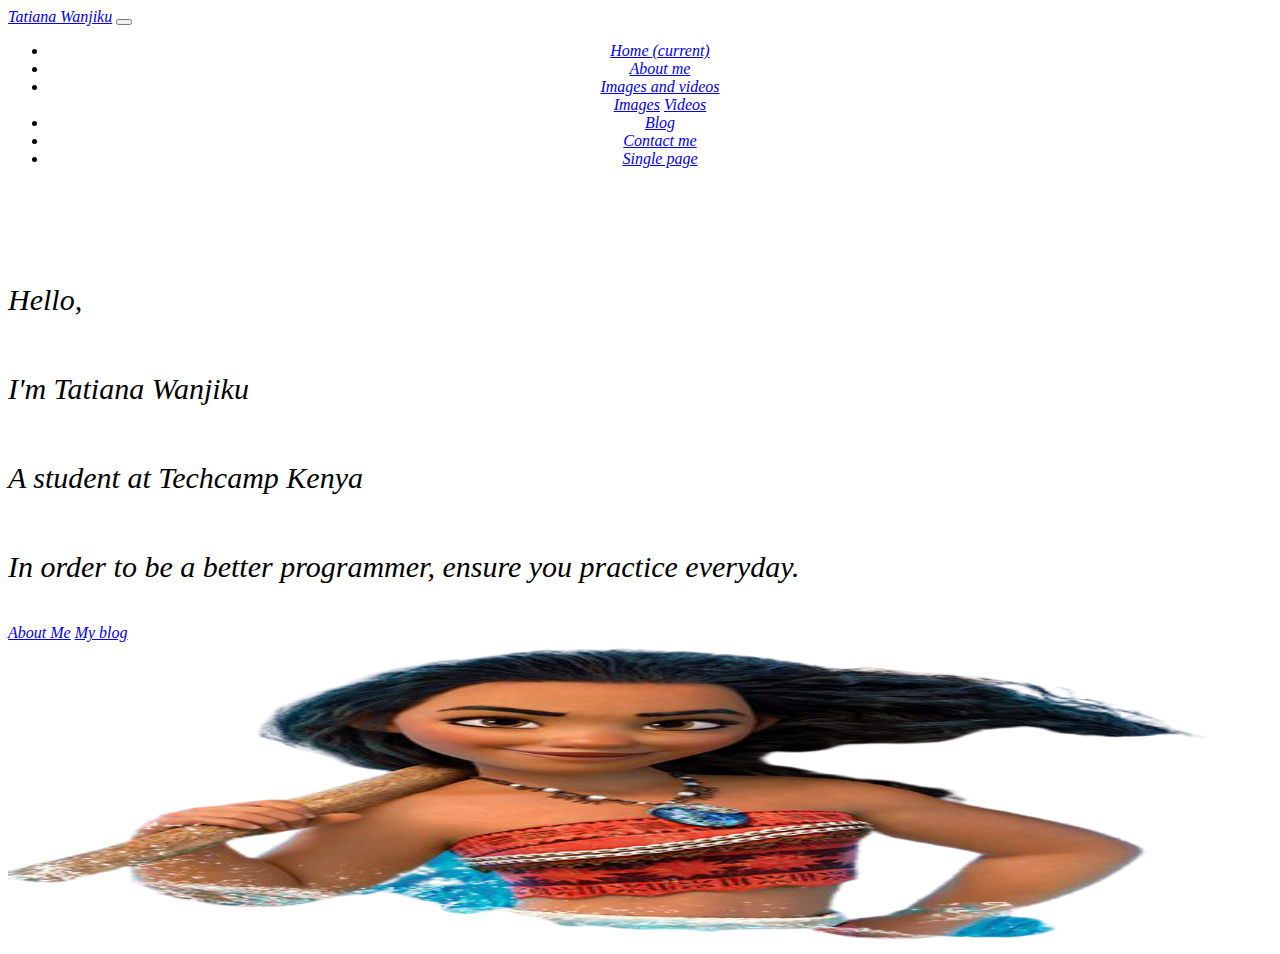
<file: index.html>
<!DOCTYPE html>
<html lang="en">

<head>
  <meta charset="UTF-8">
  <meta name="viewport" content="width=device-width, initial-scale=1.0">
  <title>SHIKO</title>
  <link rel="stylesheet" href="https://cdn.jsdelivr.net/npm/bootstrap@4.5.3/dist/css/bootstrap.min.css"
    integrity="sha384-TX8t27EcRE3e/ihU7zmQxVncDAy5uIKz4rEkgIXeMed4M0jlfIDPvg6uqKI2xXr2" crossorigin="anonymous">
  <link rel="stylesheet" href="css/styles.css">
</head>

<body>


  <nav class="navbar navbar-expand-lg navbar-dark bg-dark">
    <a class="navbar-brand" href="#">Tatiana Wanjiku</a>
    <button class="navbar-toggler" type="button" data-toggle="collapse" data-target="#navbarSupportedContent" aria-controls="navbarSupportedContent" aria-expanded="false" aria-label="Toggle navigation">
      <span class="navbar-toggler-icon"></span>
    </button>
  
    <div class="collapse navbar-collapse bg-dark" id="navbarSupportedContent">
      <ul class="navbar-nav ml-auto">
        <li class="nav-item active">
          <a class="nav-link" href="index.html">Home <span class="sr-only">(current)</span></a>
        </li>
        <li class="nav-item">
          <a class="nav-link" href="about.html">About me</a>
        </li>
        <li class="nav-item dropdown">
          <a class="nav-link dropdown-toggle" href="#" id="navbarDropdown" role="button" data-toggle="dropdown" aria-haspopup="true" aria-expanded="false">
            Images and videos
          </a>
          <div class="dropdown-menu" aria-labelledby="navbarDropdown">
            <a class="dropdown-item" href="imageandvideo.html">Images</a>
            <a class="dropdown-item" href="imageandvideo.html">Videos</a>
            <div class="dropdown-divider"></div>
            <a class="dropdown-item" href="#"></a>
          </div>
        </li>
        <li class="nav-item">
          <a class="nav-link" href="blog.html" tabindex="-1" aria-disabled="true">Blog</a>
        </li>
        <li class="nav-item">
          <a class="nav-link" href="contact.html">Contact me</a>
        </li>
        <li class="nav-item">
          <a class="nav-link" href="single2.html" target="_blank">Single page</a>
        </li>


      </ul>
    </div>
  </nav>



  <div class="container ">
    <section class="row">
      <div class="col-sm home-content">
        <p>Hello,</p>
        <p>I'm Tatiana Wanjiku</p>
        <p>A student at Techcamp Kenya</p>
        <p>In order to be a better programmer, ensure you practice everyday.</p>

        <a href="about.html" class="btn btn-primary">About Me</a>
     
        <a href="blog.html" class="btn-btn-primary">My blog</a>

      </div>
      <div class="col-sm">
        <img class="pic3" src="images/moana2.png" alt="moana2.jpg">
      </div>
    </section>
  </div>
















  <script src="https://code.jquery.com/jquery-3.5.1.slim.min.js"
    integrity="sha384-DfXdz2htPH0lsSSs5nCTpuj/zy4C+OGpamoFVy38MVBnE+IbbVYUew+OrCXaRkfj"
    crossorigin="anonymous"></script>
  <script src="https://cdn.jsdelivr.net/npm/bootstrap@4.5.3/dist/js/bootstrap.bundle.min.js"
    integrity="sha384-ho+j7jyWK8fNQe+A12Hb8AhRq26LrZ/JpcUGGOn+Y7RsweNrtN/tE3MoK7ZeZDyx"
    crossorigin="anonymous"></script>
</body>

</html>
</file>
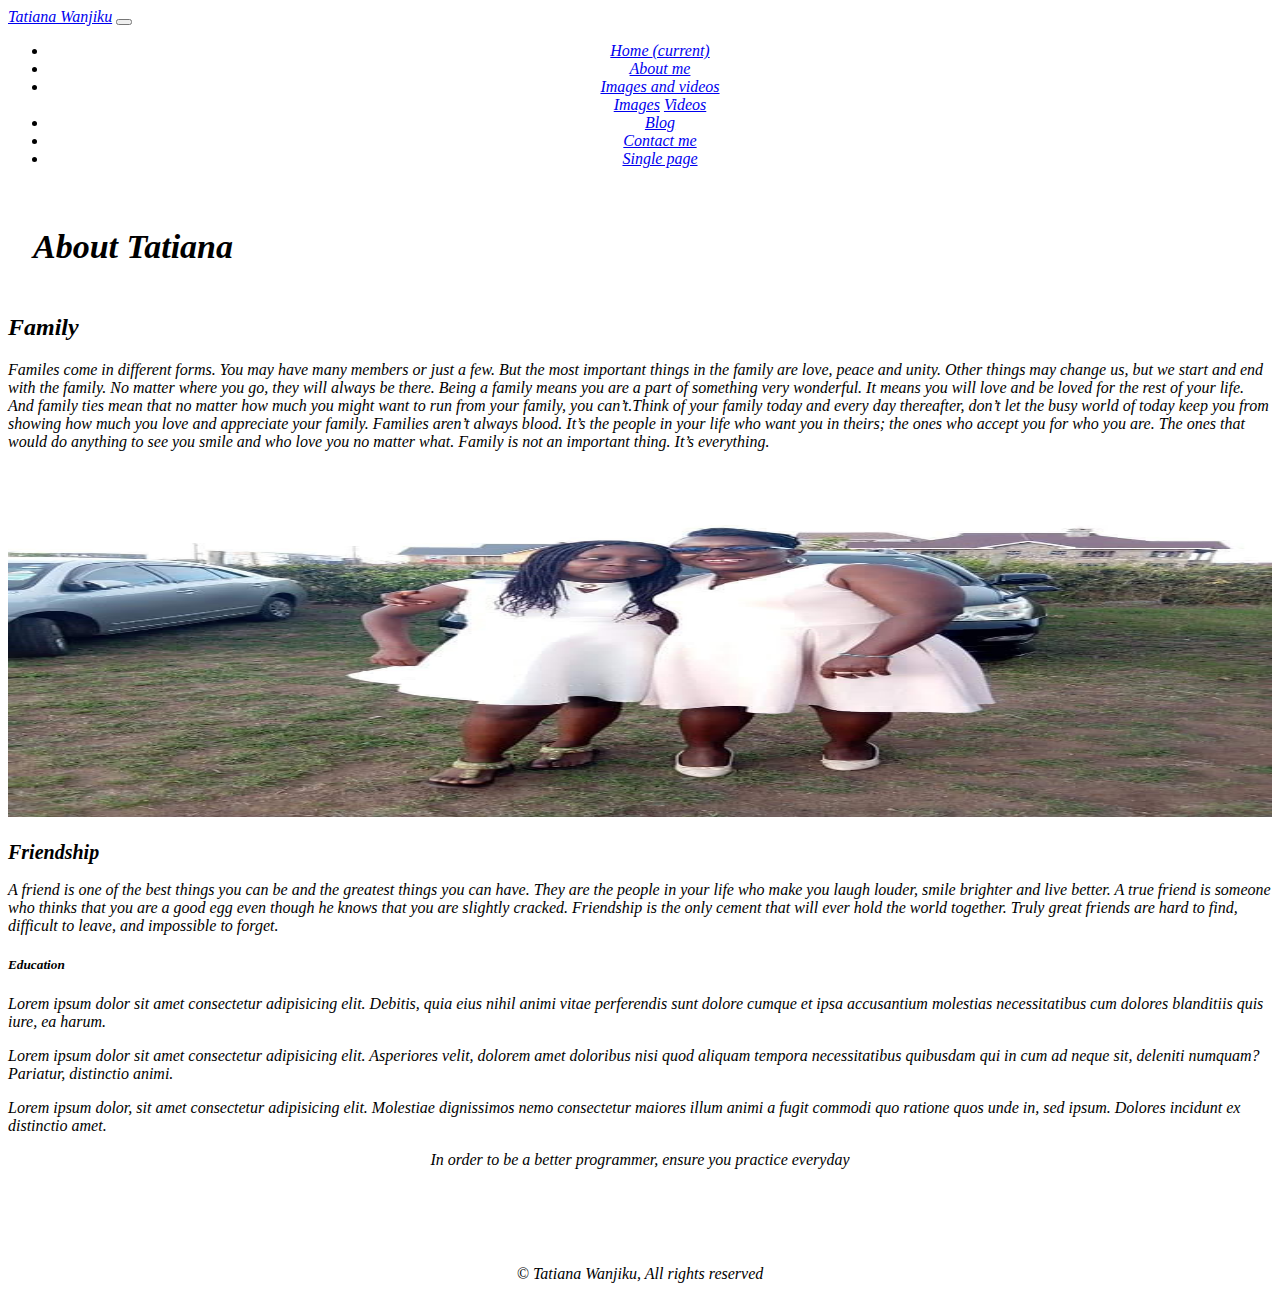
<file: about.html>
<!DOCTYPE html>
<html lang="en">
<head>
    <meta charset="UTF-8">
    <meta name="viewport" content="width=device-width, initial-scale=1.0">
    <title>Document</title>
    <link rel="stylesheet" href="https://cdn.jsdelivr.net/npm/bootstrap@4.5.3/dist/css/bootstrap.min.css" integrity="sha384-TX8t27EcRE3e/ihU7zmQxVncDAy5uIKz4rEkgIXeMed4M0jlfIDPvg6uqKI2xXr2" crossorigin="anonymous">
    <link rel="stylesheet" href="css/styles.css">
</head>
<body>


  
  <nav class="navbar navbar-expand-lg navbar-dark bg-dark">
    <a class="navbar-brand" href="#">Tatiana Wanjiku</a>
    <button class="navbar-toggler" type="button" data-toggle="collapse" data-target="#navbarSupportedContent" aria-controls="navbarSupportedContent" aria-expanded="false" aria-label="Toggle navigation">
      <span class="navbar-toggler-icon"></span>
    </button>
  
    <div class="collapse navbar-collapse bg-dark" id="navbarSupportedContent">
      <ul class="navbar-nav ml-auto">
        <li class="nav-item">
          <a class="nav-link" href="index.html">Home <span class="sr-only">(current)</span></a>
        </li>
        <li class="nav-item active">
          <a class="nav-link" href="about.html">About me</a>
        </li>
        <li class="nav-item dropdown">
          <a class="nav-link dropdown-toggle" href="#" id="navbarDropdown" role="button" data-toggle="dropdown" aria-haspopup="true" aria-expanded="false">
            Images and videos
          </a>
          <div class="dropdown-menu" aria-labelledby="navbarDropdown">
            <a class="dropdown-item" href="imageandvideo.html">Images</a>
            <a class="dropdown-item" href="imageandvideo.html">Videos</a>
            <div class="dropdown-divider"></div>
            <a class="dropdown-item" href="#"></a>
          </div>
        </li>
        <li class="nav-item">
          <a class="nav-link" href="blog.html" tabindex="-1" aria-disabled="true">Blog</a>
        </li>
        <li class="nav-item">
          <a class="nav-link" href="contact.html">Contact me</a>
        </li>
        <li class="nav-item">
          <a class="nav-link" href="single2.html" target="_blank">Single page</a>
        </li>


      </ul>
    </div>
  </nav>



      <h1 class="text-center page-title">About Tatiana</h1>
        <div class="container">
          <div class="row">
            <div class="col-sm">
              <h2>Family</h2>
             <p>
              Familes come in different forms. You may have many members or just a few. But the most important things in the family are love, peace and unity.
              Other things may change us, but we start and end with the family. No matter where you go, they will always be there. Being a family means you are a part of something very wonderful. It means you will love and be loved for the rest of your life.
               And family ties mean that no matter how much you might want to run from your family, you can’t.Think of your family today and every day thereafter, don’t let the busy world of today keep you from showing how much you love and appreciate your family.
               Families aren’t always blood. It’s the people in your life who want you in theirs; the ones who accept you for who you are. The ones that would do anything to see you smile and who love you no matter what. Family is not an important thing. It’s everything.      
             </p>
            </div>
            
            <div class="col-sm">
             <img class="wed" src="images/wed.jpg" alt="wed.jpg">
            </div>

          </div>
        </div>

      <div class="container">
        <h3>Friendship</h3>
          <p>
            A friend is one of the best things you can be and the greatest things you can have. They are the people in your life who make you laugh louder, smile brighter and live better.
            A true friend is someone who thinks that you are a good egg even though he knows that you are slightly cracked. Friendship is the only cement that will ever hold the world together. Truly great friends are hard to find, difficult to leave, and impossible to forget.
          </p>
      </div>

      
      <div class="container">
        <h5>Education</h5>
          <p>
              Lorem ipsum dolor sit amet consectetur adipisicing elit. Debitis, quia eius nihil animi vitae perferendis sunt dolore cumque et ipsa accusantium molestias necessitatibus cum dolores blanditiis quis iure, ea harum.
          </p>

          <p>
              Lorem ipsum dolor sit amet consectetur adipisicing elit. Asperiores velit, dolorem amet doloribus nisi quod aliquam tempora necessitatibus quibusdam qui in cum ad neque sit, deleniti numquam? Pariatur, distinctio animi.
          </p>

          <p>
              Lorem ipsum dolor, sit amet consectetur adipisicing elit. Molestiae dignissimos nemo consectetur maiores illum animi a fugit commodi quo ratione quos unde in, sed ipsum. Dolores incidunt ex distinctio amet.
          </p>
      </div>


          <footer>
            <p>In order to be a better programmer, ensure you practice everyday</p>
            <div class="social-icons">
                <ul>
                    <li><a href=""><i class="fa fa-facebook" aria-hidden="true"></i></a></li>
                    <li><a href=""><i class="fa fa-youtube" aria-hidden="true"></i></a></li>
                    <li><a href=""><i class="fa fa-twitter" aria-hidden="true"></i></a></li>
                </ul>
            </div>
            <p class="copyright">© Tatiana Wanjiku, All rights reserved</p>
        </footer>



















    
    <script src="https://code.jquery.com/jquery-3.5.1.slim.min.js" integrity="sha384-DfXdz2htPH0lsSSs5nCTpuj/zy4C+OGpamoFVy38MVBnE+IbbVYUew+OrCXaRkfj" crossorigin="anonymous"></script>
    <script src="https://cdn.jsdelivr.net/npm/bootstrap@4.5.3/dist/js/bootstrap.bundle.min.js" integrity="sha384-ho+j7jyWK8fNQe+A12Hb8AhRq26LrZ/JpcUGGOn+Y7RsweNrtN/tE3MoK7ZeZDyx" crossorigin="anonymous"></script>   
</body>
</html>
</file>
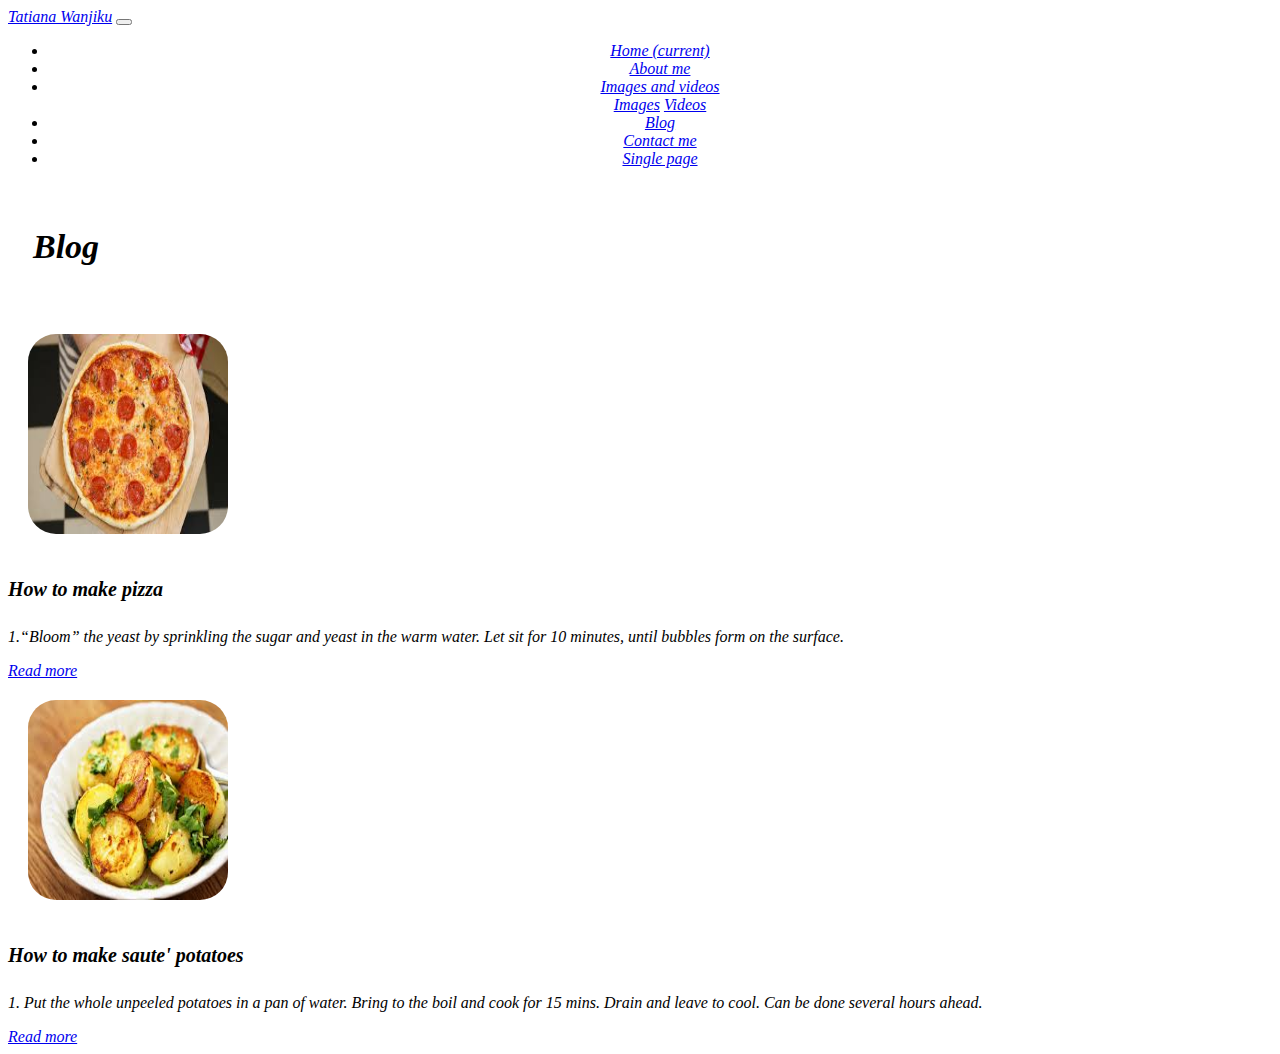
<file: blog.html>
<!DOCTYPE html>
<html lang="en">

<head>
    <meta charset="UTF-8">
    <meta name="viewport" content="width=device-width, initial-scale=1.0">
    <title>Document</title>
    <link rel="stylesheet" href="https://cdn.jsdelivr.net/npm/bootstrap@4.5.3/dist/css/bootstrap.min.css"
        integrity="sha384-TX8t27EcRE3e/ihU7zmQxVncDAy5uIKz4rEkgIXeMed4M0jlfIDPvg6uqKI2xXr2" crossorigin="anonymous">
    <link rel="stylesheet" href="css/styles.css">    
</head>

<body> 



  <nav class="navbar navbar-expand-lg navbar-dark bg-dark">
    <a class="navbar-brand" href="#">Tatiana Wanjiku</a>
    <button class="navbar-toggler" type="button" data-toggle="collapse" data-target="#navbarSupportedContent" aria-controls="navbarSupportedContent" aria-expanded="false" aria-label="Toggle navigation">
      <span class="navbar-toggler-icon"></span>
    </button>
  
    <div class="collapse navbar-collapse bg-dark" id="navbarSupportedContent">
      <ul class="navbar-nav ml-auto">
        <li class="nav-item">
          <a class="nav-link" href="index.html">Home <span class="sr-only">(current)</span></a>
        </li>
        <li class="nav-item">
          <a class="nav-link" href="about.html">About me</a>
        </li>
        <li class="nav-item dropdown">
          <a class="nav-link dropdown-toggle" href="#" id="navbarDropdown" role="button" data-toggle="dropdown" aria-haspopup="true" aria-expanded="false">
            Images and videos
          </a>
          <div class="dropdown-menu" aria-labelledby="navbarDropdown">
            <a class="dropdown-item" href="imageandvideo.html">Images</a>
            <a class="dropdown-item" href="imageandvideo.html">Videos</a>
            <div class="dropdown-divider"></div>
            <a class="dropdown-item" href="#"></a>
          </div>
        </li>
        <li class="nav-item active">
          <a class="nav-link" href="blog.html" tabindex="-1" aria-disabled="true">Blog</a>
        </li>
        <li class="nav-item">
          <a class="nav-link" href="contact.html">Contact me</a>
        </li>
        <li class="nav-item">
          <a class="nav-link" href="single2.html" target="_blank">Single page</a>
        </li>


      </ul>
    </div>
  </nav>

      
       


    <div class="container">
        <h1 class="text-center page-title">Blog</h1>
        <div class="row">
            <div class="col col-lg-3">
                <img class="img-blog" src="images/pizza.jpg" alt="pizza.jpg">
            </div>
            <div class="col col-lg-8 blog-content">
                <h3 class="space">How to make pizza</h3>
                <p>
                  1.“Bloom” the yeast by sprinkling the sugar and yeast in the warm water. Let sit for 10 minutes, until bubbles form on the surface.
                </p>
                 <a class="btn btn-primary" href="https://tasty.co/recipe/pizza-dough">Read more</a>
            </div>
        </div>
    </div>


    <div class="container">
        <div class="row">
            <div class="col col-lg-3">
                <img class="img-blog" src="images/saute.jpg" alt="saute.jpg">
            </div>
            <div class="col col-lg-8 blog-content">
                <h3 class="space">How to make saute' potatoes</h3>
                <p>
                 1. Put the whole unpeeled potatoes in a pan of water. Bring to the boil and cook for 15 mins. Drain and leave to cool. Can be done several hours ahead.
                </p>
                <a class="btn btn-primary" href="https://www.bbcgoodfood.com/recipes/saute-potatoes-sea-salt-rosemary">Read more</a>
            </div>
        </div>
    </div>


    <script src="https://code.jquery.com/jquery-3.5.1.slim.min.js"
        integrity="sha384-DfXdz2htPH0lsSSs5nCTpuj/zy4C+OGpamoFVy38MVBnE+IbbVYUew+OrCXaRkfj"
        crossorigin="anonymous"></script>
    <script src="https://cdn.jsdelivr.net/npm/bootstrap@4.5.3/dist/js/bootstrap.bundle.min.js"
        integrity="sha384-ho+j7jyWK8fNQe+A12Hb8AhRq26LrZ/JpcUGGOn+Y7RsweNrtN/tE3MoK7ZeZDyx"
        crossorigin="anonymous"></script>
</body>

</html>
</file>
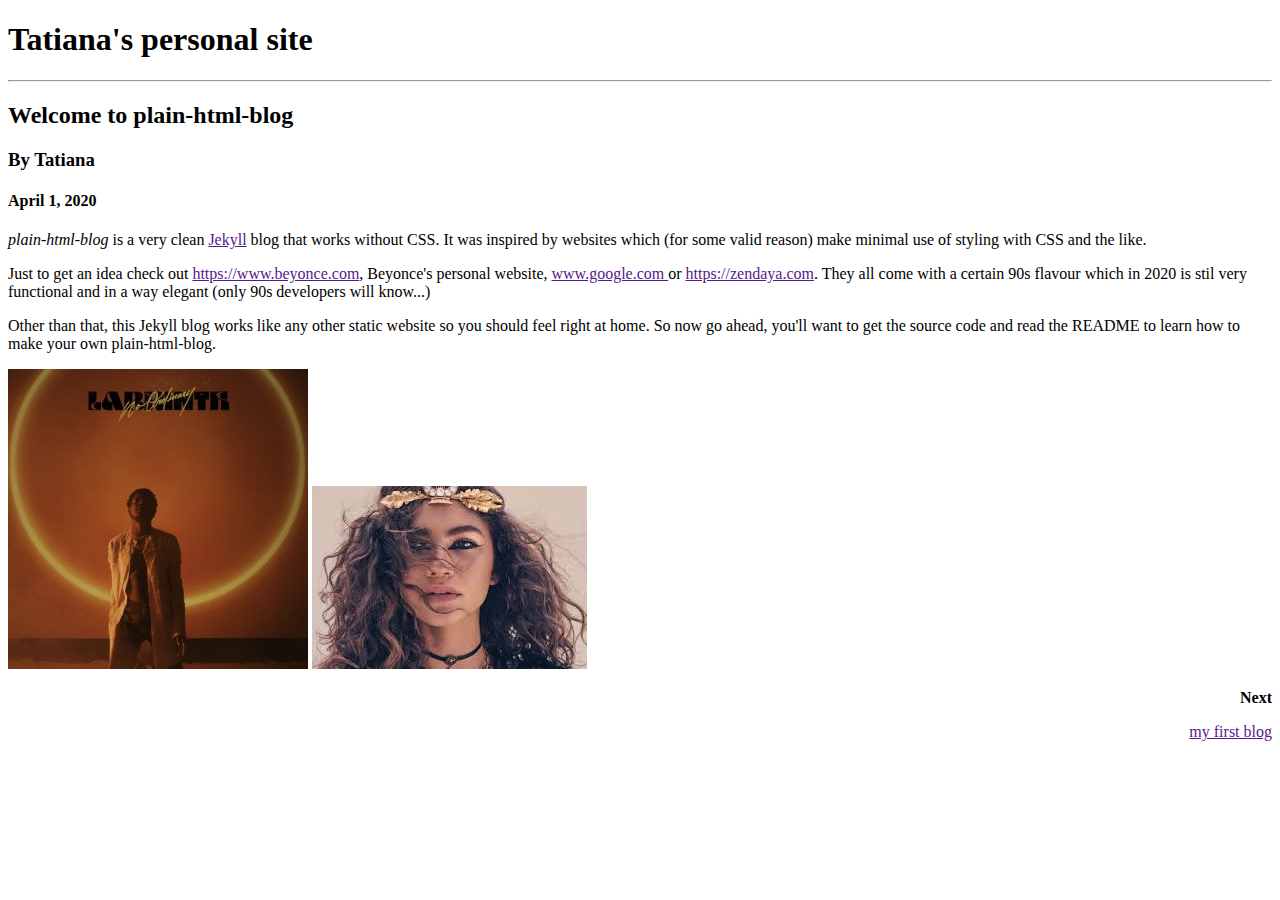
<file: index (2).html>
<!DOCTYPE html>
<html>
    <head>
         <title>Tatiana's personal site</title>
     </head>
    <body>
        <h1>Tatiana's personal site</h1>

        <hr>
        <h2>Welcome to plain-html-blog</h2>
        <h3>By Tatiana</h3>
        <h4>April 1, 2020</h4>

        <p>
           <i>plain-html-blog</i> is a very clean <a href="">Jekyll</a> blog that works without CSS. It was inspired by websites which (for some valid reason)
            make minimal use of styling with CSS and the like.
        </p>
       
        <p>
            Just to get an idea check out <a href="">https://www.beyonce.com</a>, Beyonce's personal website, <a href=""> www.google.com </a>          
             or <a href="">https://zendaya.com</a>. They all come with a certain 90s flavour which in 2020 is stil very functional and in a way elegant
             (only 90s developers will know...)
        </p>

        <p>
            Other than that, this Jekyll blog works like any other static website so you should feel right at home.


            So now go ahead, you'll want to get the source code and read the README to learn how to make your own plain-html-blog.
        </p>
        <img src="images/myprof.jpg"alt="myprof.jpg">
        <img src="images/profpic.jpg"alt="profpic.jpg">




       <p align="right"><b>Next</b></p>

       <p align="right">

        <a href="">my first blog</a>
       </p>
    





    </body>
</html>
</file>
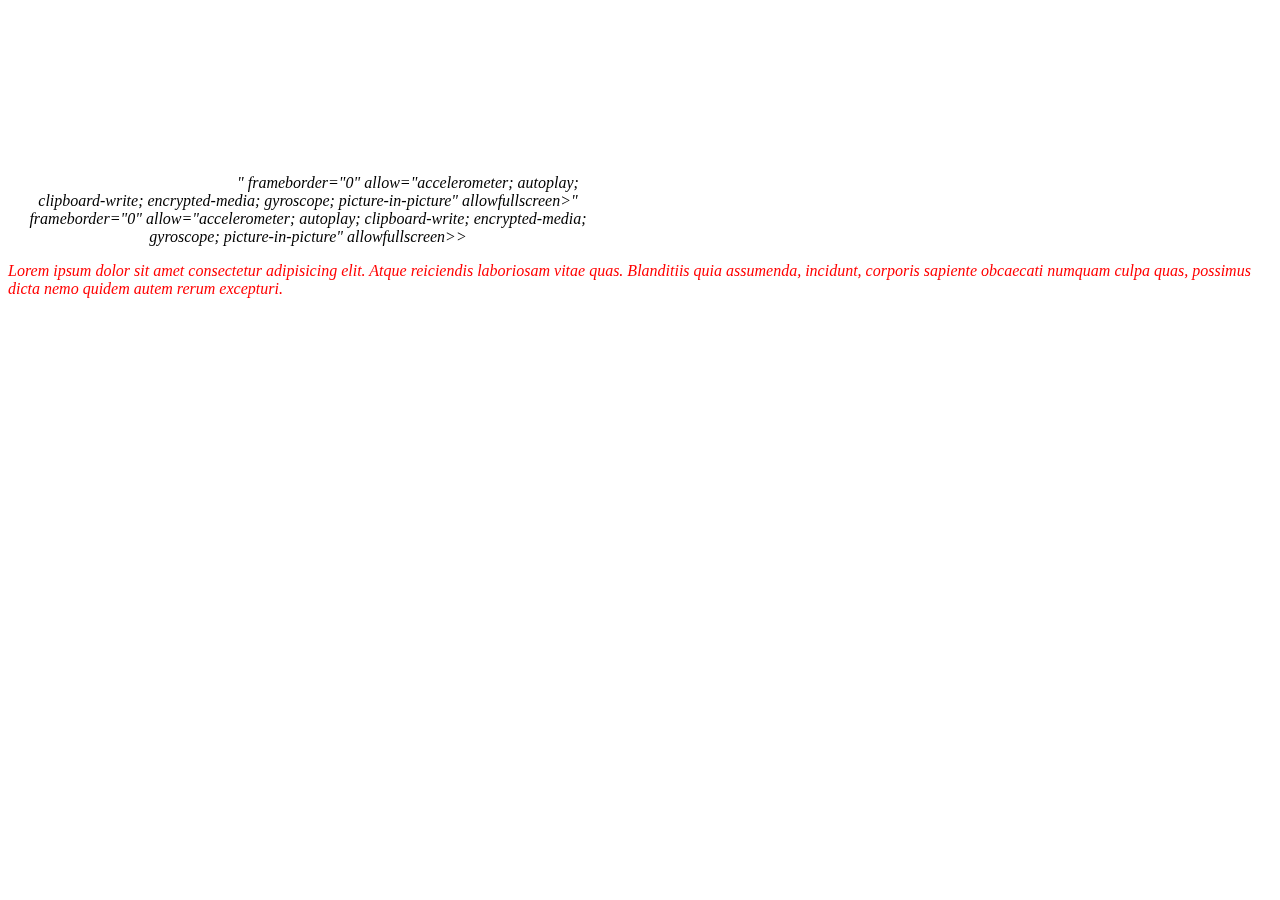
<file: videos.html>
<!DOCTYPE html>
<html lang="en">
<head>
    <meta charset="UTF-8">
    <meta name="viewport" content="width=device-width, initial-scale=1.0">
    <title>Document</title>
    <link rel="stylesheet" href="https://cdn.jsdelivr.net/npm/bootstrap@4.5.3/dist/css/bootstrap.min.css" integrity="sha384-TX8t27EcRE3e/ihU7zmQxVncDAy5uIKz4rEkgIXeMed4M0jlfIDPvg6uqKI2xXr2" crossorigin="anonymous">
    <link rel="stylesheet" href="css/styles.css">
</head>
<body>
    <div class="container">
        <div class="embed-responsive embed-responsive-16by9" style="width: 600px; text-align: center;">
            <iframe width="200" height="180"  src="https://www.youtube.com/embed/6C7DWD5C-u8" frameborder="0" allow="accelerometer; autoplay; clipboard-write; encrypted-media; gyroscope; picture-in-picture" allowfullscreen></iframe>" frameborder="0" allow="accelerometer; autoplay; clipboard-write; encrypted-media; gyroscope; picture-in-picture" allowfullscreen></iframe>" frameborder="0" allow="accelerometer; autoplay; clipboard-write; encrypted-media; gyroscope; picture-in-picture" allowfullscreen></iframe>>
          </div>
          <p class="test">Lorem ipsum dolor sit amet consectetur adipisicing elit. Atque reiciendis laboriosam vitae quas. Blanditiis quia assumenda, incidunt, corporis sapiente obcaecati numquam culpa quas, possimus dicta nemo quidem autem rerum excepturi.</p>
    </div>
  

    <script src="https://code.jquery.com/jquery-3.5.1.slim.min.js" integrity="sha384-DfXdz2htPH0lsSSs5nCTpuj/zy4C+OGpamoFVy38MVBnE+IbbVYUew+OrCXaRkfj" crossorigin="anonymous"></script>
    <script src="https://cdn.jsdelivr.net/npm/bootstrap@4.5.3/dist/js/bootstrap.bundle.min.js" integrity="sha384-ho+j7jyWK8fNQe+A12Hb8AhRq26LrZ/JpcUGGOn+Y7RsweNrtN/tE3MoK7ZeZDyx" crossorigin="anonymous"></script>
</body>
</html>
</file>
<file: css/styles.css>
body{
    background-image: url(https://image.shutterstock.com/image-illustration/abstract-light-blue-purple-pink-260nw-1278010639.jpg);
    color: black;
    font-style: italic;
    background-repeat: no-repeat ;
    background-size: cover;
} 

.img-blog{
    padding: 20px;
    border-radius: 20%;
    width: 200px;
    height: 200px;
    grid-template-columns: auto auto;
}

.blog-content input{
    width: 130px;
    height: 45px;
    font-size: 15px;
    border-radius: 10px;
}

h3{
    height: 20px;
    font-size: 20px;
    font-weight: bold;
}

.page-title{
    font-size: 34px;
    margin-top: 35px;
    font-weight: 900;
    padding: 25px;
}

.text1{
    font-size: 34px;
    margin-top: 35px;
    font-weight: 900;
    padding: 25px;
    text-align: left; 
}

.pic{
    border-radius: 20px;
    padding-top: 50px;
    height: 75%;
    
}
.text2{
    font-size: 34px;
    margin-top: 35px;
    font-weight: 900;
    padding: 25px; 
}

.heading{
  font-size: larger;  

}

.pic2{
    width: 70%;
    text-align: center;
    padding-top: 10px;
    padding-bottom: 10px;
    border-radius: 15px;
}

footer{
    text-align: center;
}
ul{
    text-align: center;
}

footer li{
    display: inline-block;
    padding: 30px 30px;
}

.test{
    color: red;
}

@media(max-width:600px) {
    .test{color: yellow;
    }
}

.about-btn{
    width: 130px;
    height: 45px;
    font-size: 16px;
    font-weight: bold;
    margin: 0px 10px;
    border-radius: 10px;
}

.blog-btn{
    width: 130px;
    height: 45px;
    font-size: 16px;
    font-weight: bold;
    margin: 0px 10px;
    border-radius: 10px;
}

section{
    margin-top: 100px;

}

.home-content p :nth-child(2){
    font-size: 50px;
}

.home-content p :nth-child(3){
    font-size: 30px;
}

.home-content p{
    padding: 15px 0px 10px;
    font-size: 30px;
}

.pic3{
    width: 100%;
    height: 300px;
}
.wed{
    width: 100%;
    height: 350px;
}
.space{
    margin-bottom: 30px;
}
.side{
    height: 500px;
    width: 600px;
    margin: 100px;
}
.cars{
    height: 500px;
    width: 600px;
    margin: 100px;
}
</file>
